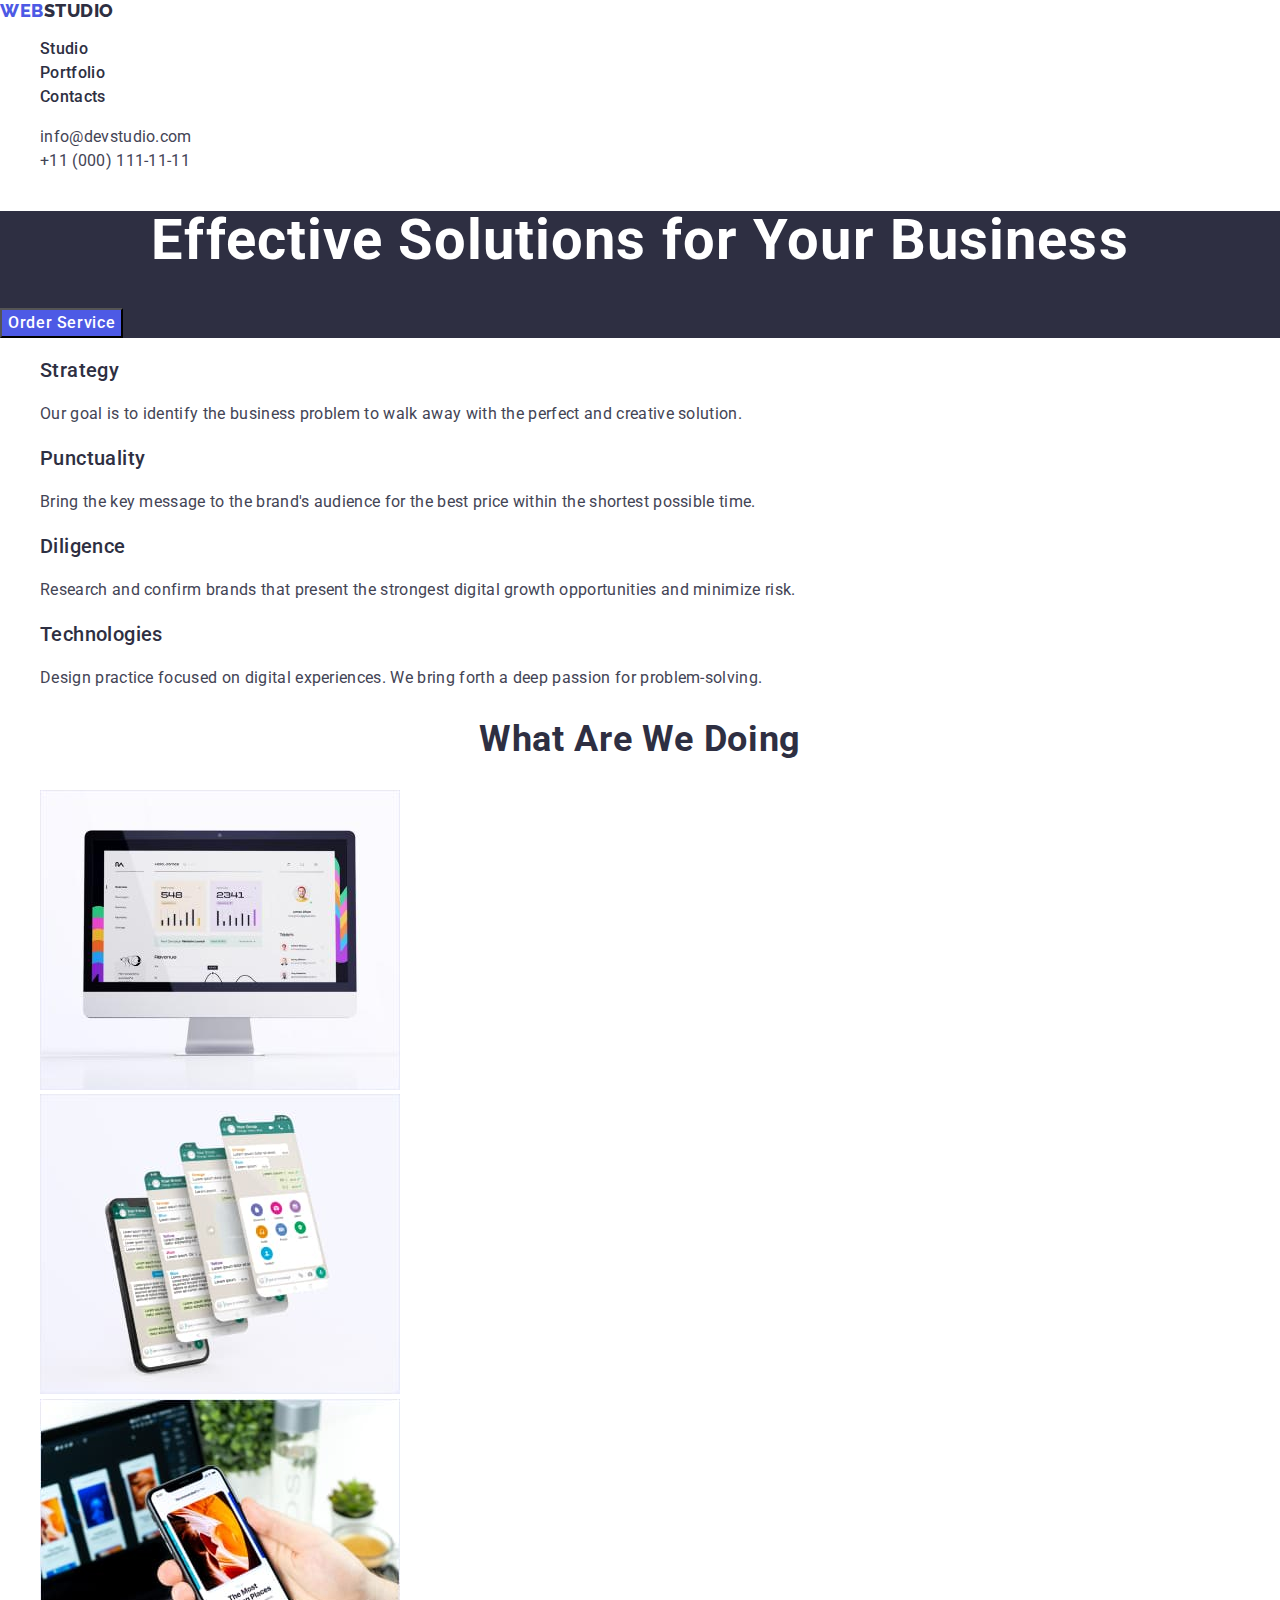
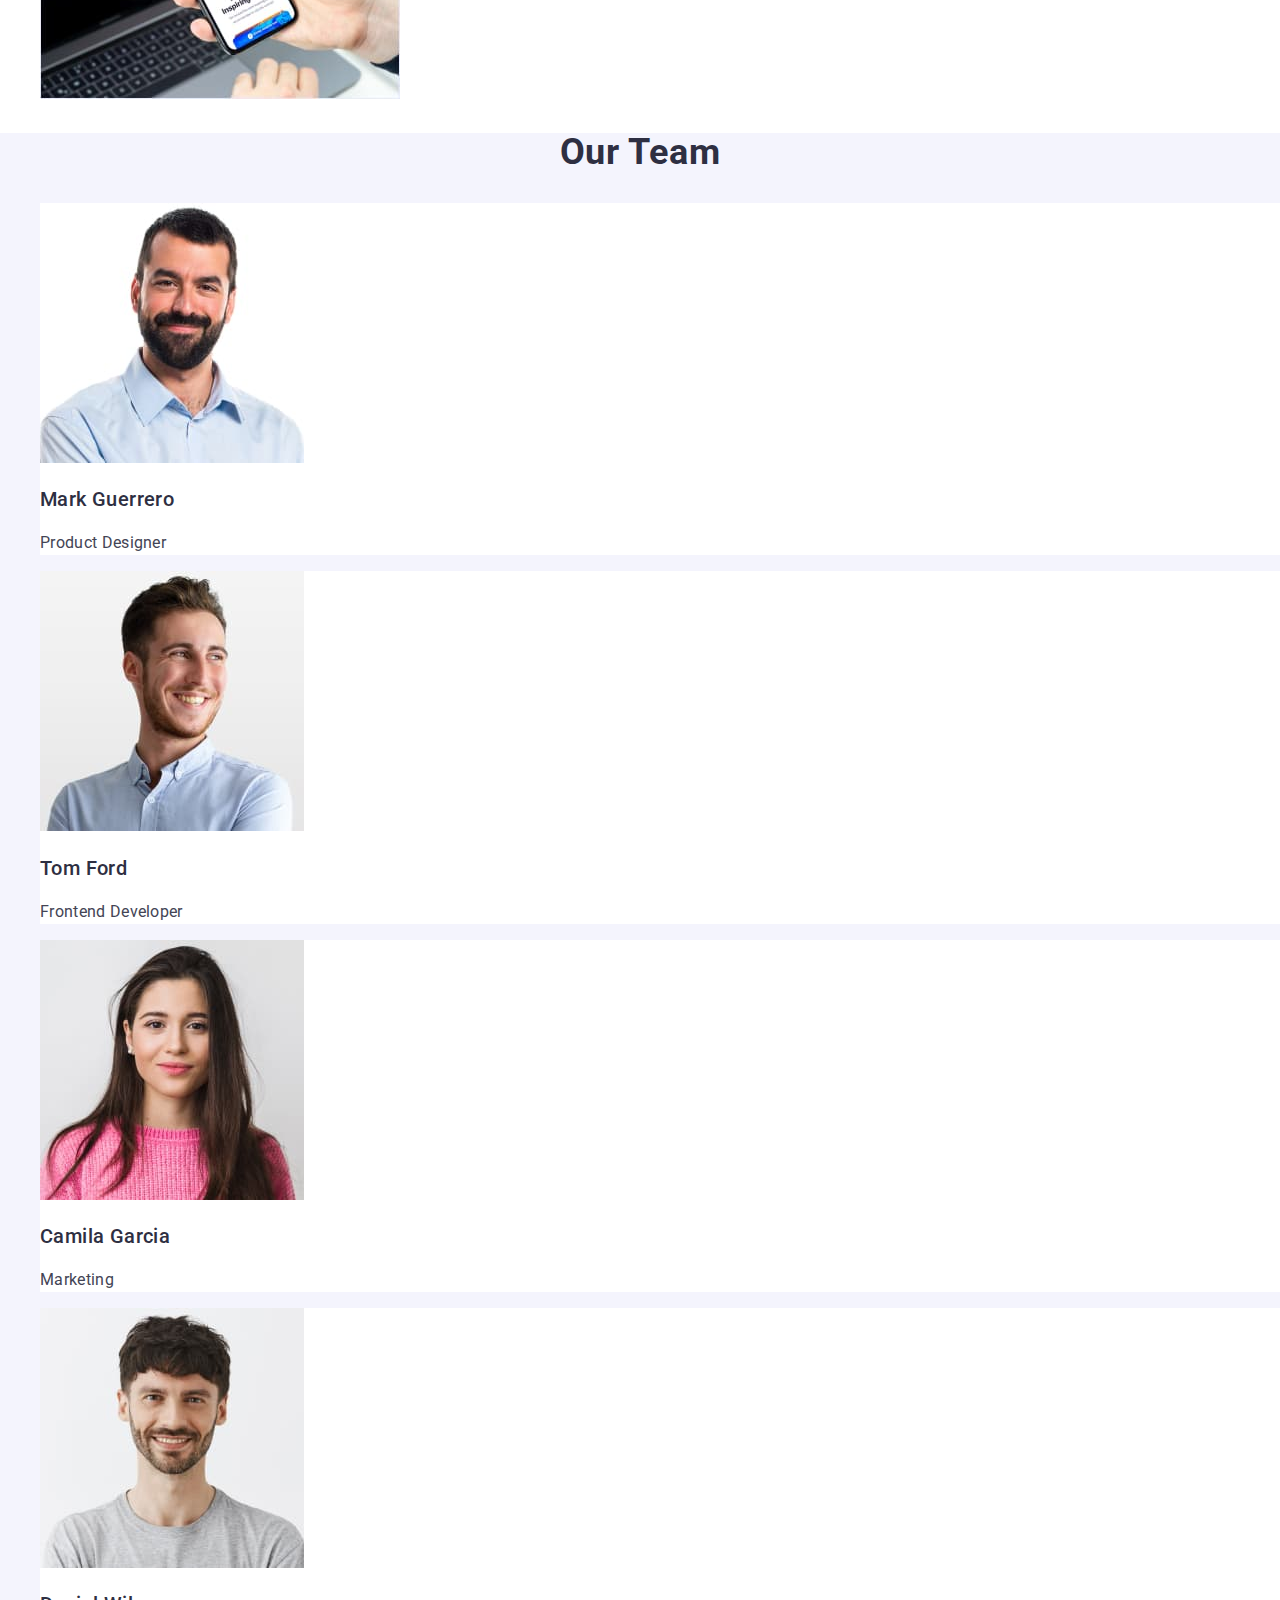
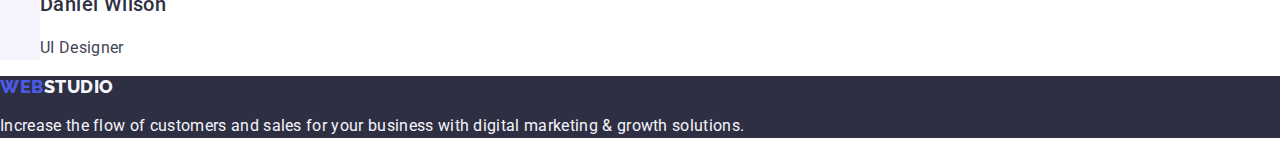
<file: index.html>
<!DOCTYPE html>
<html lang="en">
  <head>
    <meta charset="UTF-8" />
    <meta http-equiv="X-UA-Compatible" content="IE=edge" />
    <meta name="viewport" content="width=device-width, initial-scale=1.0" />
<!--*-------------------------------------------Connect Fonts--------------------------------------------*-->
    <link rel="preconnect" href="https://fonts.googleapis.com">
    <link rel="preconnect" href="https://fonts.gstatic.com" crossorigin>
    <link href="https://fonts.googleapis.com/css2?family=Raleway:wght@800&family=Roboto:wght@400;500;700&display=swap" rel="stylesheet">
<!--*----------------------------Connect normalizer and my stylesheet---------------------*-->
    <link rel="stylesheet" href="./css/modern-normalize.css">
    <link rel="stylesheet" href="./css/styles.css">

    
    <title >HomeWork_2</title>
  </head>
  <body class="mainpage">
    <!-- ----------------------------------------------Logo , navigation, contcts-------------------------------- -->
    <header class="header">
      <nav class="header-navi">
        <a class="header-logo link" href="./index.html">web<span class="header-logo-studio">Studio</span></a>
        <ul class="header-bar list">
          <li class="header-link-item"><a class="header-link link" href="./index.html">Studio</a></li>
          <li class="header-link-item"><a class="header-link link" href="./portfolio.html">Portfolio</a></li>
          <li class="header-link-item"><a class="header-link link" href="">Contacts</a></li>
        </ul>
      </nav>
      <address class="header-address">
        <ul class="header-address-list  list" >
          <li class="header-address-item"><a class="header-address link" href="mailto:info@devstudio.com">info@devstudio.com</a></li>
          <li class="header-address-item"><a class="header-address link" href="tel:+110001111111">+11 (000) 111-11-11</a></li>
        </ul>
      </address>
    </header>
    <main>
               <!----------------------------------------- Section - Hero -->

      <section class="hero">
        <h1 class="hero-title">Effective Solutions for Your Business</h1>
        <button class="hero-btn" type="button">Order Service</button>
      </section>
               <!-- -------------------------------------Section - Our Features -->

      <section class="features">
        <h2 class="features-title " hidden >Features</h2>
        <ul class="features-list list">
          <li class="features-list-item">
            <h3 class="features-list-title">Strategy</h3>
            <p class="features-list-text">
              Our goal is to identify the business problem to walk away with the
              perfect and creative solution.
            </p>
          </li>
          <li class="features-list-item">
            <h3 class="features-list-title">Punctuality</h3>
            <p class="features-list-text">
              Bring the key message to the brand's audience for the best price
              within the shortest possible time.
            </p>
          </li>
          <li class="features-list-item">
            <h3 class="features-list-title">Diligence</h3>
            <p class="features-list-text">
              Research and confirm brands that present the strongest digital
              growth opportunities and minimize risk.
            </p>
          </li>
          <li class="features-list-item">
            <h3 class="features-list-title">Technologies</h3>
            <p class="features-list-text">
              Design practice focused on digital experiences. We bring forth a
              deep passion for problem-solving.
            </p>
          </li>
        </ul>
      </section>
<!----------------------------------------------------- Section - Our Job -->

      <section class="ourjob">
        <h2 class="ourjob-title">What are we doing</h2>
        <ul class="ourjob-list list">
          <li class="ourjob-list-item">
            <img src="./images/Analitics.jpg" alt="Web analytics" width="360" />
          </li>
          <li class="ourjob-list-item">
            <img src="./images/Plugins.jpg" alt="Plugins" width="360" />
          </li>
          <li class="ourjob-list-item">
            <img src="./images/Cross-Platform.jpg"
              alt="Cross-Platform"
              width="360"
            />
          </li>
        </ul>
      </section>
<!-------------------------------------------------------- Section - Our Team -->
      <section class="ourteam">
        <h2 class="ourteam-title">Our Team</h2>
        <ul class="oueteam-list list">
          <li class="oueteam-list-item">
            <img class="oueteam-list-pic" src="./images/Mark.jpg" alt="photo Mark" width="264" />
            <h3 class="oueteam-list-name">Mark Guerrero</h3>
            <p class="oueteam-list-jobtitle">Product Designer</p>
          </li>
          <li class="oueteam-list-item">
            <img class="oueteam list-pic" src="./images/Tom.jpg" alt="photo Tom" width="264" />
            <h3 class="oueteam-list-name">Tom Ford</h3>
            <p class="oueteam-list-jobtitle">Frontend Developer</p>
          </li>
          <li class="oueteam-list-item">
            <img class="oueteam-list-pic" src="./images/Camila.jpg" alt="photo Camila" width="264" />
            <h3 class="oueteam-list-name" >Camila Garcia</h3>
            <p class="oueteam-list-jobtitle">Marketing</p>
          </li>
          <li class="oueteam-list-item">
            <img class="oueteam-list-pic" src="./images/Daniel.jpg" alt="photo Daniel" width="264" />
            <h3 class="oueteam-list-name">Daniel Wilson</h3>
            <p class="oueteam-list-jobtitle">UI Designer</p>
          </li>
        </ul>
      </section>
    </main>
<!-- -------------------------------------------------------------Footer - Logo and thesis -->
    <footer class="footer">
      <a class="footer-logo link" href="./index.html">web<span class="footer-logo-studio">Studio</span></a>
      <p class="footer-text">
        Increase the flow of customers and sales for your business with digital
        marketing & growth solutions.
      </p>
    </footer>
  </body>
</html>
</file>
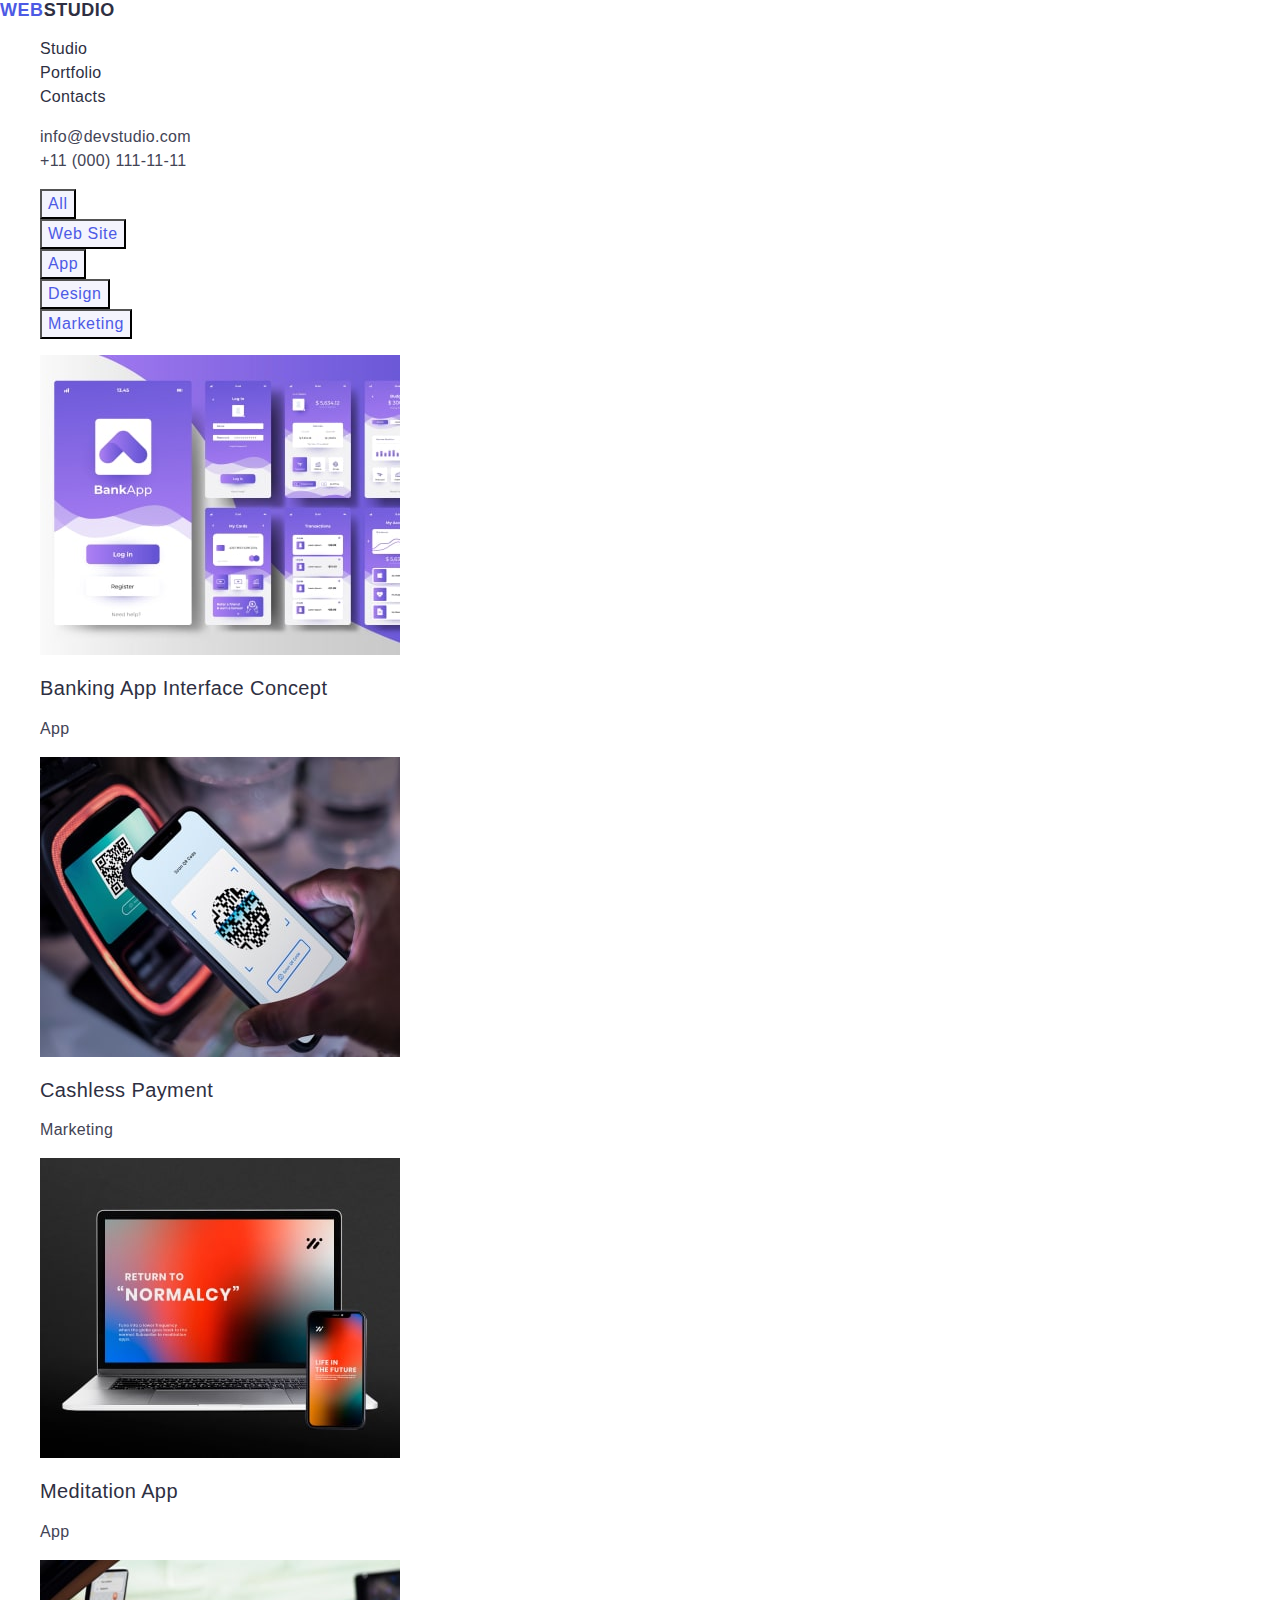
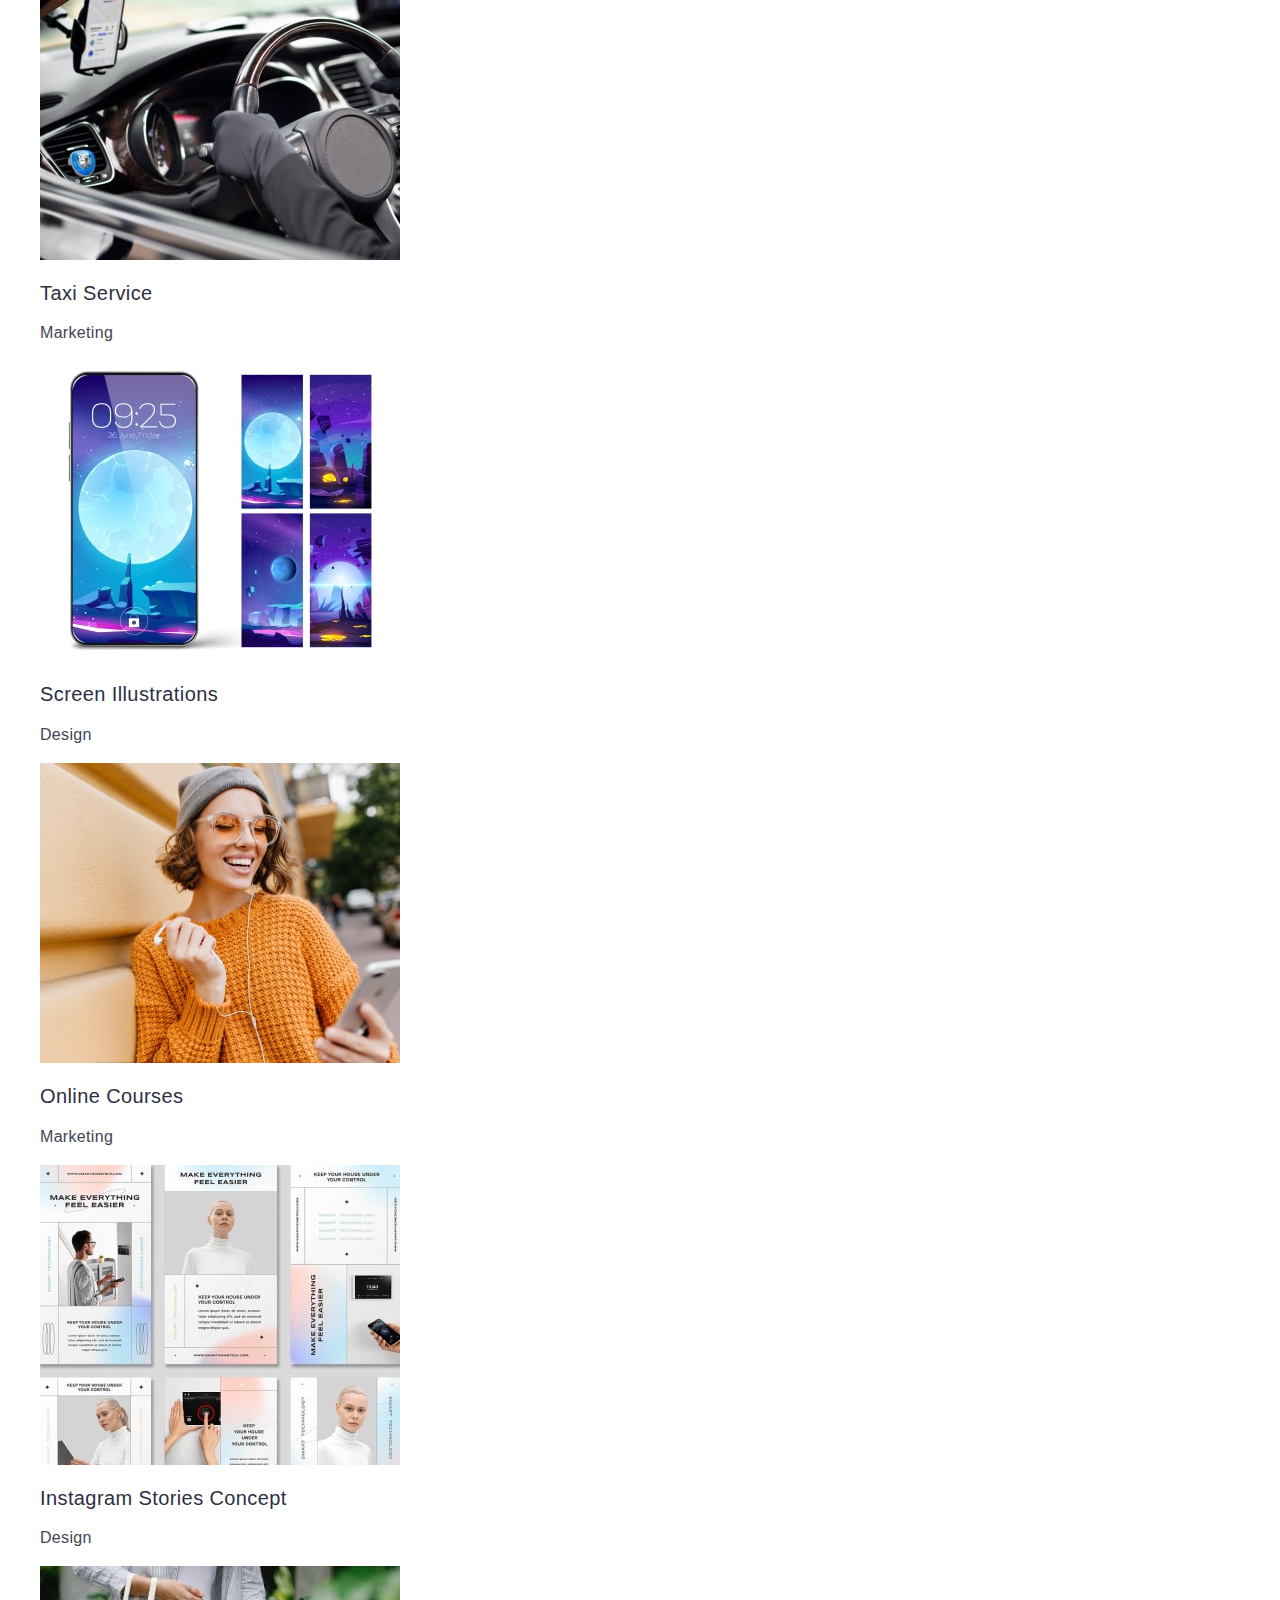
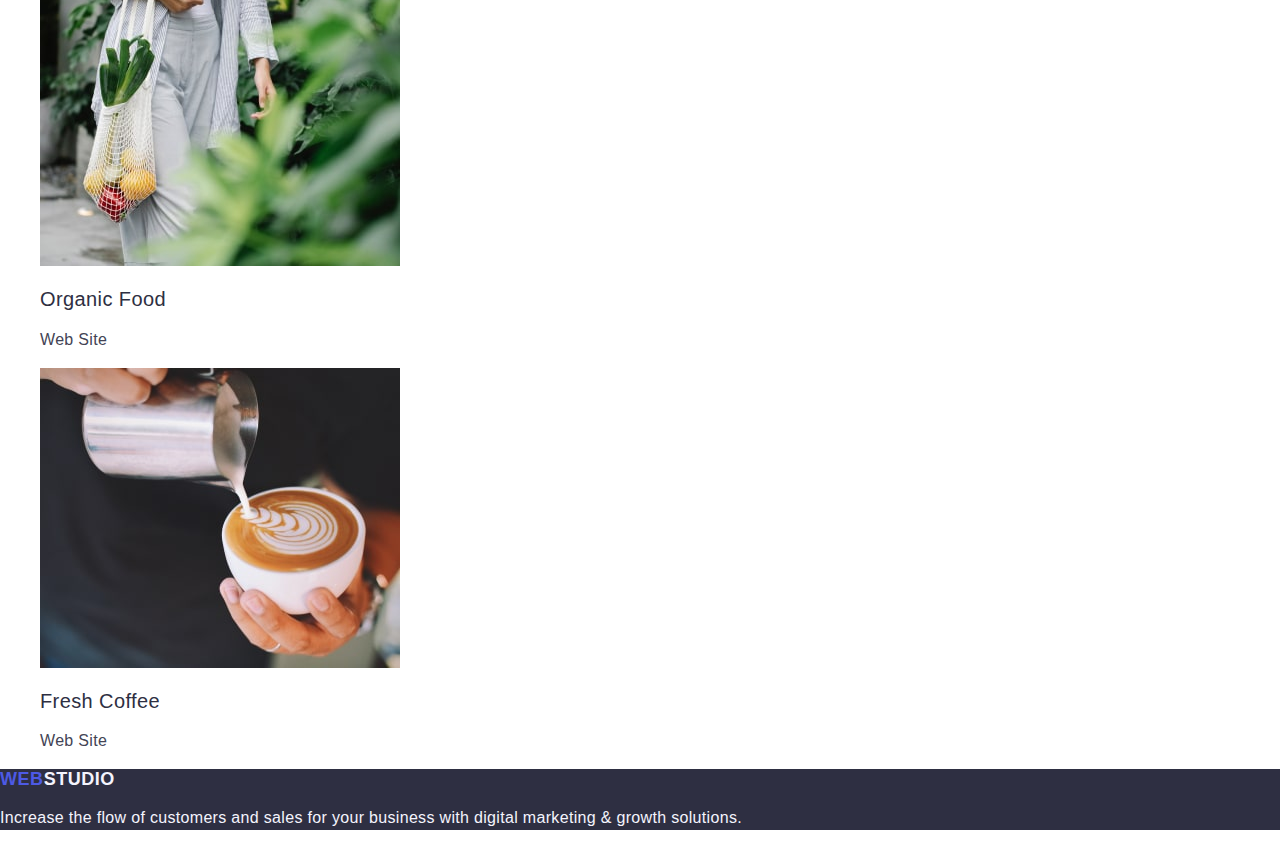
<file: portfolio.html>
<!DOCTYPE html>
<html lang="en">
  <head>
    <meta charset="UTF-8" />
    <meta http-equiv="X-UA-Compatible" content="IE=edge" />
    <meta name="viewport" content="width=device-width, initial-scale=1.0" />
<!--*--------------------------------Connect Fonts---------------------------------------------*-->
    <link rel="preconnect" href="https://fonts.googleapis.com">
    <link rel="preconnect" href="https://fonts.gstatic.com" crossorigin>
    <link hr!--*--ef="https://fonts.googleapis.com/css2?family=Raleway:wght@800&family=Roboto:wght@400;500;700&display=swap" rel="stylesheet">
<!--*----------------------------Connect normalizer and my stylesheet---------------------*-->
    <link rel="stylesheet" href="./css/modern-normalize.css">
    <link rel="stylesheet" href="./css/styles.css" />
    <title>Portfolio</title>
  </head>
  <body class="mainpage">
    <!-- --------------------------------Logo , navigation, contcts ----------------------------->
    <header class="header">
      <nav class="header-navi">
        <a class="header-logo link" href="./index.html"
          >web<span class="header-logo-studio">Studio</span></a>
        <ul class="header-bar list">
          <li><a class="header-link link" href="./index.html">Studio</a></li>
          <li>
            <a class="header-link link" href="./portfolio.html">Portfolio</a>
          </li>
          <li><a class="header-link link" href="">Contacts</a></li>
        </ul>
      </nav>
      <address class="header-address">
        <ul class="header-address-list list">
          <li class="header-address-item">
            <a class="header-address link" href="mailto:info@devstudio.com"
              >info@devstudio.com</a
            >
          </li>
          <li class="header-address-item">
            <a class="header-address link" href="tel:+110001111111"
              >+11 (000) 111-11-11</a
            >
          </li>
        </ul>
      </address>
    </header>
    <!-- Main section -->
    <main>
      <section class="ourworks">
        <h1 class="title" hidden>Our Works</h1>
        <!-- ------------------------------BUTTON-------------------------------- -->
        <ul class="filter-list list">
          <li class="filter-list-item link">
            <button class="filter-btn" type="button">
              <span class="filter-btn-text">All</span>
            </button>
          </li>
          <li class="filter-list-item link">
            <button class="filter-btn" type="button">
              <span class="filter-btn-text">Web Site</span>
            </button>
          </li>
          <li class="filter-list-item link">
            <button class="filter-btn" type="button">
              <span class="filter-btn-text">App</span>
            </button>
          </li>
          <li class="filter-list-item link">
            <button class="filter-btn" type="button">
              <span class="filter-btn-text">Design</span>
            </button>
          </li>
          <li class="filter-list-item link">
            <button class="filter-btn" type="button">
              <span class="filter-btn-text">Marketing</span>
            </button>
          </li>
        </ul>
        <!-- ------------------------------------------IMG-H3_TEXT------------------------------ -->
        <ul class="works-list list">
          <li class="works-list-item">
            <a class="work-list-link link"
              ><img src="./images/img-8.jpg" alt="colored rectangles" />
              <h2 class="works-list-title">Banking App Interface Concept</h2>
              <p class="works-list-text">App</p></a
            >
          </li>
          <li class="works-list-item">
            <a class="work-list-link link"
              ><img src="./images/img-7.jpg" alt="qr code on phone" />
              <h2 class="works-list-title">Cashless Payment</h2>
              <p class="works-list-text">Marketing</p></a
            >
          </li>
          <li class="works-list-item">
            <a class="work-list-link link"
              ><img src="./images/img-6.jpg" alt="loptop with phone" />
              <h2 class="works-list-title">Meditation App</h2>
              <p class="works-list-text">App</p></a
            >
          </li>
          <li class="works-list-item">
            <a class="work-list-link link"
              ><img src="./images/img-5.jpg" alt="drive with phon navigation" />
              <h2 class="works-list-title">Taxi Service</h2>
              <p class="works-list-text">Marketing</p></a
            >
          </li>
          <li class="works-list-item">
            <a class="work-list-link link"
              ><img src="./images/img-4.jpg" alt="nice screensaver" />
              <h2 class="works-list-title">Screen Illustrations</h2>
              <p class="works-list-text">Design</p></a
            >
          </li>
          <li class="works-list-item">
            <a class="work-list-link link"
              ><img src="./images/img-3.jpg" alt="pretty girl use phone" />
              <h2 class="works-list-title">Online Courses</h2>
              <p class="works-list-text">Marketing</p></a
            >
          </li>
          <li class="works-list-item">
            <a class="work-list-link link"
              ><img src="./images/img-2.jpg" alt="pictures of insta story" />
              <h2 class="works-list-title">Instagram Stories Concept</h2>
              <p class="works-list-text">Design</p></a
            >
          </li>
          <li class="works-list-item">
            <a class="work-list-link link"
              ><img src="./images/img-1.jpg" alt="vegetables in bag" />
              <h2 class="works-list-title">Organic Food</h2>
              <p class="works-list-text">Web Site</p></a
            >
          </li>
          <li class="works-list-item">
            <a class="work-list-link link"
              ><img src="./images/img.jpg" alt="cap of latte" />
              <h2 class="works-list-title">Fresh Coffee</h2>
              <p class="works-list-text">Web Site</p></a
            >
          </li>
        </ul>
      </section>
    </main>
    <!-- ---------------------------Footer - Logo and thesis ------------------------->
    <footer class="footer">
      <a class="footer-logo link" href="./index.html"
        >web<span class="footer-logo-studio">Studio</span></a
      >
      <p class="footer-text">
        Increase the flow of customers and sales for your business with digital
        marketing & growth solutions.
      </p>
    </footer>
  </body>
</html>
</file>
<file: css/styles.css>
:root
{
 --ocean:#404BBF;--iris:#4D5AE5;--navyblue:#2F2F42;
 --green:#31D0AA;--slate:#434455;--lightslate:#8E8F99;
 --cornflower:#E7E9FC;--cloud:#F4F4FD;--navybluemodal:#2E2F42;
 --grey:#808080;--white:#FFFFFF;--dairy:#FCFCFC;
}

/* .show-for-index {
  position: absolute;
  width: 1px;
  height: 1px;
  padding: 0;
  margin: -1px;
  overflow: hidden;
  clip: rect(0, 0, 0, 0);
  white-space: nowrap;
  border: 0;
} */

.link{text-decoration: none;}
.list{list-style: none;}
.filter-btn:is(:hover,:focus){background-color:var(--ocean);color:var(--white);}


.hero-btn:hover{background-color:var(--ocean);} 
.hero-btn:focus{background-color:var(--ocean);}
.header-link:hover{color:var(--ocean);} 
.header-link:focus{color:var(--ocean);} 
.header-address:hover {color:var(--ocean);} 
.header-address:focus {color:var(--ocean);} 


body { 
font-family:"Roboto",sans-serif; 
color:var(--slate);background-color: var(--white);}

  /** -------------HEADER---------------- */

.header-logo {
  font-family: "Raleway",sans-serif;
  font-weight: 800;
  font-size: 18px;
  line-height: 1.17;
  color:var(--iris);
  align-items: center;
  letter-spacing: 0.03em;
  text-transform: uppercase;
}
.header-logo-studio {
  color:var(--navybluemodal);
}

.header-link {
  font-family:"Roboto",sans-serif;
  font-weight: 500;
  font-size: 16px;
  line-height: 1.5;
  letter-spacing: 0.02em;
  color:var(--navybluemodal);
}
.header-address{
  font-style: normal;
  font-size: 16px;
  line-height: 1.5;
  letter-spacing: 0.02em;
  color:var(--slate);
}



/** -------------HERO---------------- */
.hero {
  background-color:var(--navybluemodal);
}
.hero-title {
  font-family: "Roboto",sans-serif;
  font-weight: 700;
  font-size: 56px;
  line-height: 1.07;
  text-align: center;
  letter-spacing: 0.02em;
  color:var(--white);
}
.hero-btn {
  font-family: "Roboto",sans-serif;
  font-style: normal;
  font-weight: 500;
  font-size: 16px;
  line-height: 1.5; 
  letter-spacing: 0.04em;
  color:var(--white);
  cursor: pointer;
  background:var(--iris);
}


/** -------------FEATURES---------------- */



.features-list-title {
  font-family: "Roboto",sans-serif;
  font-weight: 500;
  font-size: 20px;
  line-height: 1.2;
  letter-spacing: 0.02em;
  color:var(--navybluemodal);
}
.features-list-text {
  font-family: "Roboto";
  font-weight: 400;
  font-size: 16px;
  line-height: 1.5;
  letter-spacing: 0.02em;
  color:var(--slate);
}

/** -------------OURJOB---------------- */
.ourjob-title {
  font-family: "Roboto",sans-serif;
  font-style: normal;
  font-weight: 700;
  font-size: 36px;
  line-height: 1.11;
  text-align: center;
  letter-spacing: 0.02em;
  text-transform: capitalize;
  color:var(--navybluemodal);
}

/** -------------OURTEAM---------------- */
.ourteam{background-color: var(--cloud);}

.ourteam-title {
  font-family: "Roboto",sans-serif;
  font-weight: 700;
  font-size: 36px;
  line-height: 1.11;
  text-align: center;
  letter-spacing: 0.02em;
  text-transform: capitalize;
  color:var(--navybluemodal);
}
.oueteam-list{
  list-style: none;
}

.oueteam-list-item{
  background-color:var(--white); 
}


.oueteam-list-name {
  font-family: "Roboto",sans-serif;
  font-style: normal;
  font-weight: 500;
  font-size: 20px;
  line-height: 1.2;
  letter-spacing: 0.02em;
  color:var(--navybluemodal);
}
.oueteam-list-jobtitle {
  font-family: "Roboto",sans-serif;
  font-style: normal;
  font-weight: 400;
  font-size: 16px;
  line-height: 1.5;
  letter-spacing: 0.02em;
  color:var(--slate);
}


/** -------------FOOTER---------------- */
.footer{
  background:var(--navybluemodal);
}
.footer-logo {
  font-family: "Raleway",sans-serif;
  font-weight: 800;
  font-size: 18px;
  line-height: 1.17;
  align-items: center;
  letter-spacing: 0.03em;
  text-transform: uppercase;
  color: var(--iris);
}

.footer-logo-studio {
  color:var(--cloud);
}
.footer-text{
  font-family: "Roboto",sans-serif;
font-style: normal;
font-weight: 400;
font-size: 16px;
line-height: 1.5;
letter-spacing: 0.02em;
color:var(--cloud);
}

/* *-----------Portfolio BTN---------- */

.filter-btn {
  font-family: "Roboto",sans-serif;
  font-weight: 500;
  font-size: 16px;
  line-height: 1.5;
  text-align: center;
  letter-spacing: 0.04em;
  cursor: pointer;
  color:var(--iris);
  background:var(--cloud);
}

/* *------------Prtfolio Works IMG-h3-Text------------ */
.works-list-title {
  font-family: "Roboto",sans-serif;
  font-weight: 500;
  font-size: 20px;
  line-height: 1.2;
  letter-spacing: 0.02em;
  color: var(--navybluemodal);
}
.works-list-text {
  font-family: 'Roboto',sans-serif;
  font-weight: 400;
  font-size: 16px;
  line-height: 1.5;
  letter-spacing: 0.02em;
  color:var(--slate);
}
</file>
